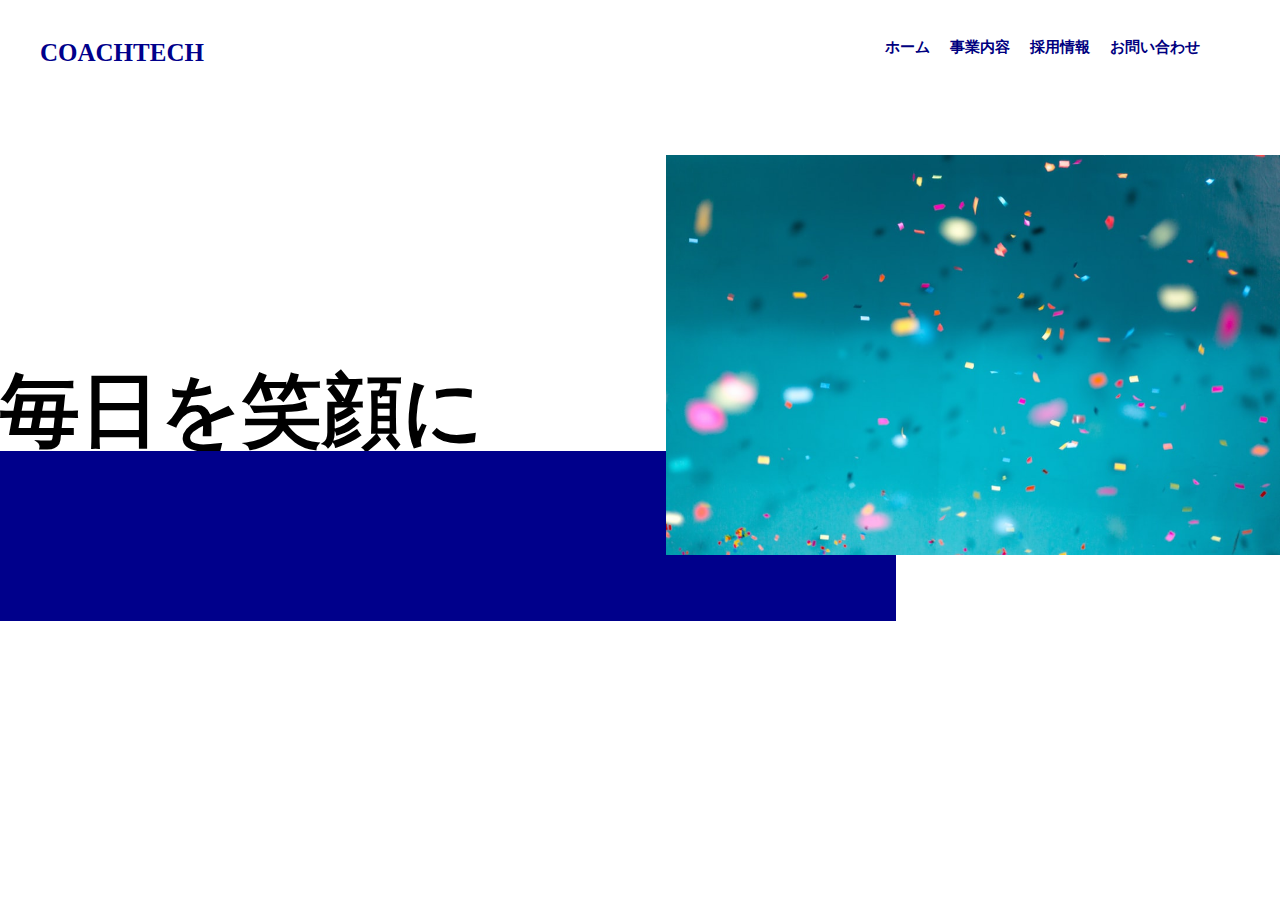
<file: html-css/indexno2.html>
<!DOCTYPE html>
<html lang="en">
<head>
    <meta charset="UTF-8">
    <meta name="viewport" content="width=device-width, initial-scale=1.0">
    <title>Document</title>
    <link rel="stylesheet" href="css/reset.css" />
    <link rel="stylesheet" href="css/style.css" />
</head>
<body>
    <header class="head">
        <h2 class="title">COACHTECH</h2>
        <ul class="right">
            <li class="right">ホーム</li>
            <li class="right">事業内容</li>
            <li class="right">採用情報</li>
            <li class="right">お問い合わせ</li>
        </ul>
    </header>
    <main>
        <img class="relative">
        <img class="relative__img" src="img/firstview.jpeg" alt="">
        <div class="sub">
            <h1 class="sub-title">毎日を笑顔に</h1>
            <div class="absolute"></div>
        </div>
    </main>
</body>
</html>
</file>
<file: html-css/css/style.css>
.head {
    display: flex;
    justify-content: space-between;
    padding: 40px;
}
.title {
    color:darkblue;
    font-size: 25px;
    font-weight: bold;
    display: flex;
    flex-direction: row;
}
.right {
    color:navy;
    font-size: 15px;
    display: flex;
    justify-content: flex-end;
    padding-right: 20px;
    font-weight: 800;
}
.relative {
    position: relative;
    z-index: 10;
}
.relative__img {
    position: relative;
    margin: 0 0 0 auto;
    width: 48%;
    height: 400px;
    float: right;
    transform: translate(0px, 50px);
    z-index: 10;
}
.absolute {
    position: absolute;
    height: 170px;
    width: 70%;
    background-color:darkblue;
    transform: translate(0px, 250px);
    z-index: 0;
}
.sub-title {
    font-size: 80px;
    transform: translate(0px, 250px);
}
</file>
